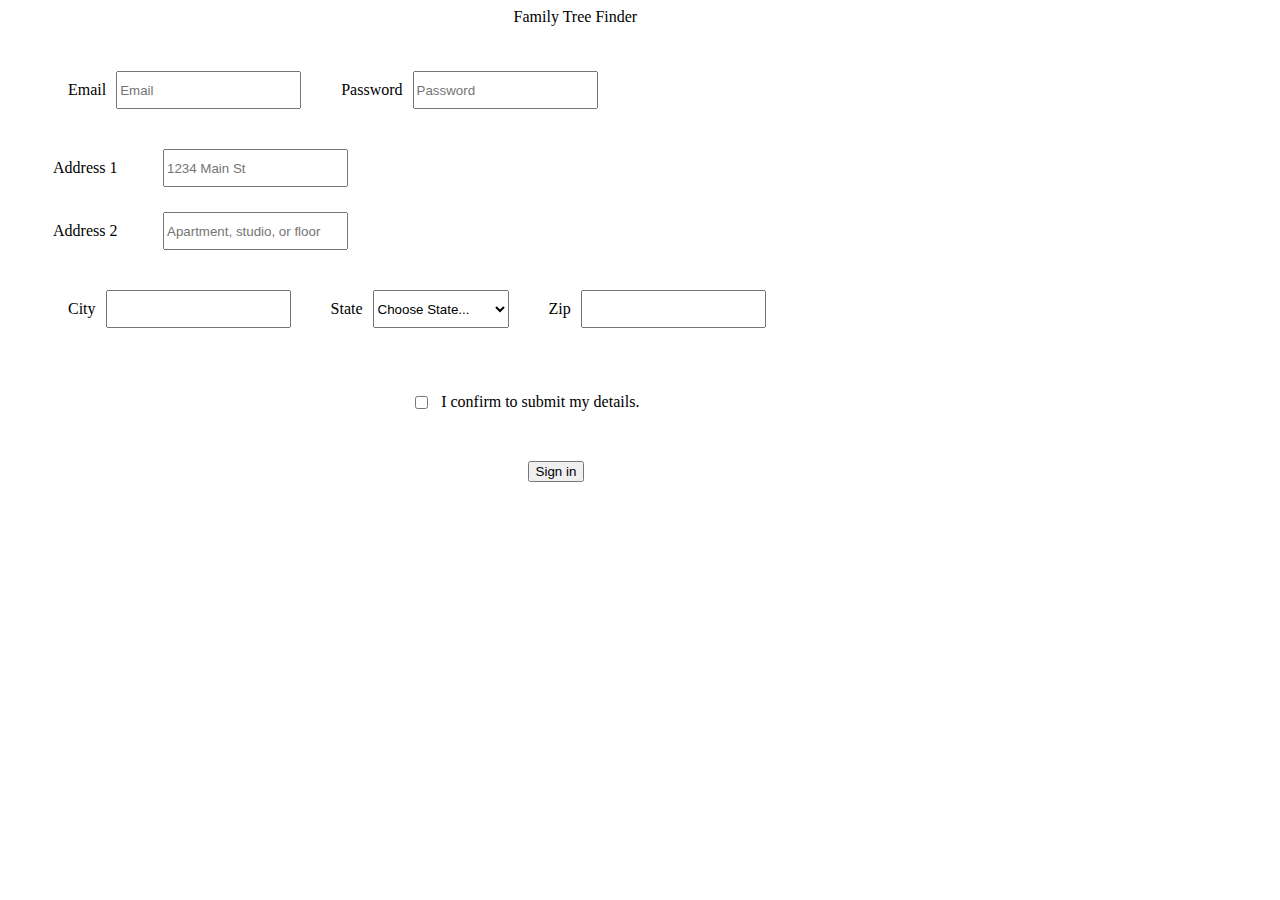
<file: index.html>
<!DOCTYPE html>
<html lang="en">

<head>
    <meta charset="UTF-8">
    <meta http-equiv="X-UA-Compatible" content="IE=edge">
    <meta name="viewport" content="width=device-width, initial-scale=1.0">
    <title>Hackathon</title>
    <link href="https://cdn.jsdelivr.net/npm/bootstrap@5.2.0-beta1/dist/css/bootstrap.min.css" rel="stylesheet"
        integrity="sha384-0evHe/X+R7YkIZDRvuzKMRqM+OrBnVFBL6DOitfPri4tjfHxaWutUpFmBp4vmVor" crossorigin="anonymous">
    <link rel="stylesheet" href="style.css">
</head>

<body>

    <nav class="navbar navbar-dark bg-secondary">
        <span class="navbar-brand mb-0 h1">Family Tree Finder</span>
    </nav>
    <form>
        <div class="form-row">
            <div class="form-group col-md-6">
                <label for="inputEmail4">Email</label>
                <input type="email" class="form-control" id="inputEmail4" placeholder="Email">
            </div>
            <div class="form-group col-md-6">
                <label for="inputPassword4">Password</label>
                <input type="password" class="form-control" id="inputPassword4" placeholder="Password">
            </div>
        </div>
        <div class="form-group">
            <label for="inputAddress" style="width:100px">Address 1</label>
            <input type="text" class="form-control" id="inputAddress" placeholder="1234 Main St">
        </div>
        <div class="form-group">
            <label for="inputAddress2" style="width:100px">Address 2</label>
            <input type="text" class="form-control" id="inputAddress2" placeholder="Apartment, studio, or floor">
        </div>
        <div class="form-row">
            <div class="form-group col-md-6">
                <label for="inputCity">City</label>
                <input type="text" class="form-control" id="inputCity">
            </div>
            <div class="form-group col-md-4">
                <label for="inputState">State</label>
                <select id="inputState" class="form-control">
                    <option selected>Choose State...</option>
                    <option>Andhra Pradesh</option>
                    <option>Arunachal Pradesh</option>
                    <option>Assam</option>
                    <option>Bihar</option>
                    <option>Chhattisgarh</option>
                    <option>Goa</option>
                    <option>Gujarat</option>
                    <option>Haryana</option>
                    <option>Himachal Pradesh</option>
                    <option>Jharkhand</option>
                    <option>Karnataka</option>
                    <option>Kerala</option>
                    <option>Madhya Pradesh</option>
                    <option>Maharashtra</option>
                    <option>Manipur</option>
                    <option>Meghalaya</option>
                    <option>Mizoram</option>
                    <option>Nagaland</option>
                    <option>Odisha</option>
                    <option>Punjab</option>
                    <option>Rajasthan</option>
                    <option>Sikkim</option>
                    <option>Tamil Nadu</option>
                    <option>Telangana</option>
                    <option>Tripura</option>
                    <option>Uttrakhand</option>
                    <option>Uttar Pradesh</option>
                    <option>West Bengal</option>
                </select>
            </div>
            <div class="form-group col-md-2">
                <label for="inputZip">Zip</label>
                <input type="text" class="form-control" id="inputZip">
            </div>
        </div>
        <div class="form-group">
            <div class="form-check">
                <input class="form-check-input" type="checkbox" id="gridCheck">
                <label class="form-check-label" for="gridCheck">
                    I confirm to submit my details.
                </label>
            </div>
        </div>
        <div class="but">
            <button type="submit" class="btn btn-primary">Sign in</button>
        </div>
    </form>

    <script src="https://cdn.jsdelivr.net/npm/bootstrap@5.2.0-beta1/dist/js/bootstrap.bundle.min.js"
        integrity="sha384-pprn3073KE6tl6bjs2QrFaJGz5/SUsLqktiwsUTF55Jfv3qYSDhgCecCxMW52nD2"
        crossorigin="anonymous"></script>
    <script src="https://cdn.jsdelivr.net/npm/@popperjs/core@2.11.5/dist/umd/popper.min.js"
        integrity="sha384-Xe+8cL9oJa6tN/veChSP7q+mnSPaj5Bcu9mPX5F5xIGE0DVittaqT5lorf0EI7Vk"
        crossorigin="anonymous"></script>
    <script src="https://cdn.jsdelivr.net/npm/bootstrap@5.2.0-beta1/dist/js/bootstrap.min.js"
        integrity="sha384-kjU+l4N0Yf4ZOJErLsIcvOU2qSb74wXpOhqTvwVx3OElZRweTnQ6d31fXEoRD1Jy"
        crossorigin="anonymous"></script>
</body>

</html>
</file>
<file: style.css>
div {
    display: flex;
    flex-direction: row;
    padding: 10px;
    margin: 5px;
}

label {
    margin: 10px;
}

form {
    margin: 20px;
}

.but {
    margin-left: 40%;
}

.form-check {
    margin-left: 30%;
    display: flex;
    align-items: center;
}

nav span {
    margin-left: 40%;
}
</file>
